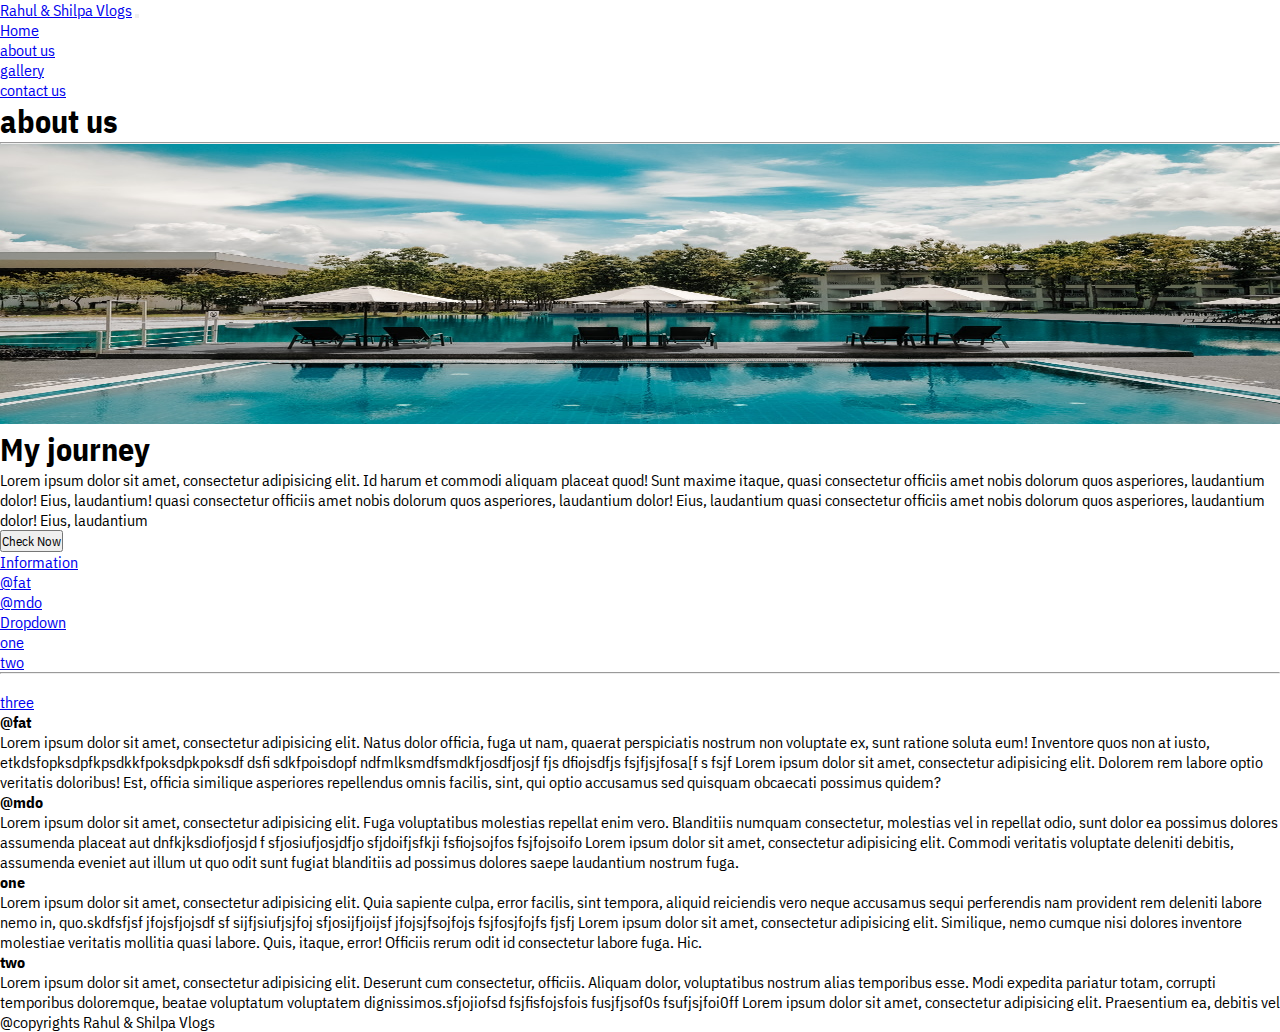
<file: about.html>
<!DOCTYPE html>
<html lang="en">
<head>
    <meta charset="UTF-8">
    <title>BOOTSTRAP 5</title>
    <meta name="viewport" content="width=device-width, initial-scale=1">
    <!-------css link--------------------->
    <link rel="stylesheet" type="text/css" href="css/style.css">
        <!-------bootstrap link--------------------->
<link rel="stylesheet" href="https://stackpath.bootstrapcdn.com/bootstrap/5.0.0-alpha1/css/bootstrap.min.css"
 integrity="sha384-r4NyP46KrjDleawBgD5tp8Y7UzmLA05oM1iAEQ17CSuDqnUK2+k9luXQOfXJCJ4I" crossorigin="anonymous">
         <!-------font link--------------------->
<link href="https://fonts.googleapis.com/css2?family=IBM+Plex+Sans+Condensed&display=swap" rel="stylesheet">

</head>
<body>
<nav class="navbar navbar-expand-lg navbar-light bg-light">
  <div class="container-fluid">
    <a class="navbar-brand text-capitalize" href="index.html">Rahul & Shilpa Vlogs</a>
    <button class="navbar-toggler" type="button" data-toggle="collapse" data-target="#navbarSupportedContent" aria-controls="navbarSupportedContent" aria-expanded="false" aria-label="Toggle navigation">
      <span class="navbar-toggler-icon"></span>
    </button>
    <div class="collapse navbar-collapse" id="navbarSupportedContent">
      <ul class="navbar-nav ml-auto mb-2 mb-lg-0">
        <li class="nav-item">
          <a class="nav-link active" aria-current="page" href="index.html">Home</a>
        </li>
        <li class="nav-item">
          <a class="nav-link text-capitalize" href="about.html">about us</a>
        </li>
    <!-----------------------------------------------------------------------------------------------   
         <li class="nav-item dropdown">
          <a class="nav-link dropdown-toggle" href="#" id="navbarDropdown" role="button" data-toggle="dropdown" aria-expanded="false">
            Services
          </a>
         </li>
         ----------------------------------------------------------------------------------------->
       <li class="nav-item">
          <a class="nav-link text-capitalize" href="gallery.html">gallery</a>
        </li>
         <li class="nav-item">
          <a class="nav-link text-capitalize" href="contact.html">contact us</a>
        </li>
      </ul>
    </div>
  </div>
</nav>

<!--------------------------  about us ------------------------------------>
 
 <section class="main heading my-5">
    <div class="text-center">
       <h1 class="display-3 text-capitalize">about us</h1>
       <hr class="w-25 mx-auto">
        </div>
        <div class="container">
           <div class="row my-5">
              <div class="col-lg-6 col-md-6 col-12 col-xxl-6">
                  <figures>
                    <img src="images/pexels-donald-tong-189296.jpg" alt="error" class="img-fluid about_img">  
                  </figures>
              </div>
            
                <div class="col-lg-6 col-md-6 col-12 col-xxl-6 d-flex justify-content-center align-items-start flex-column">
                  <h1>My journey</h1>
                  <p>Lorem ipsum dolor sit amet, consectetur adipisicing elit. Id harum et commodi aliquam placeat quod! Sunt maxime itaque, 
                  quasi consectetur officiis amet nobis dolorum quos asperiores, laudantium dolor! Eius, laudantium!                
                    quasi consectetur officiis amet nobis dolorum quos asperiores, laudantium dolor! Eius, laudantium
                    quasi consectetur officiis amet nobis dolorum quos asperiores, laudantium dolor! Eius, laudantium</p>
                    <button type="button" class="btn btn-outline-info" data-toggle="tooltip" data-placement="right" title="Who am i">
                    Check Now</button>
         </div>
         </div>
         </div>
         
         <div class="container">
        <div class="row">
          <div id="navbar-example" style="position: relative;">
 <nav id="navbar-example2" class="navbar navbar-light bg-light px-3">
  <a class="navbar-brand" href="#">Information</a>
  <ul class="nav nav-pills">
    <li class="nav-item">
      <a class="nav-link" href="#fat">@fat</a>
    </li>
    <li class="nav-item">
      <a class="nav-link" href="#mdo">@mdo</a>
    </li>
    <li class="nav-item dropdown">
      <a class="nav-link dropdown-toggle" data-toggle="dropdown" href="#" role="button" aria-expanded="false">Dropdown</a>
      <ul class="dropdown-menu dropdown-menu-right">
        <li><a class="dropdown-item" href="#one">one</a></li>
        <li><a class="dropdown-item" href="#two">two</a></li>
        <li><hr class="dropdown-divider"></li>
        <li><a class="dropdown-item" href="#three">three</a></li>
      </ul>
    </li>
  </ul>
</nav>
<div data-spy="scroll" data-target="#navbar-example2" data-offset="0" style="height: 300px; overflow-y: scroll;">
  <h4 id="fat">@fat</h4>
  <p>Lorem ipsum dolor sit amet, consectetur adipisicing elit. Natus dolor officia, fuga ut nam, quaerat perspiciatis nostrum
   non voluptate ex, sunt ratione soluta eum! Inventore quos non at iusto, etkdsfopksdpfkpsdkkfpoksdpkpoksdf dsfi sdkfpoisdopf
   ndfmlksmdfsmdkfjosdfjosjf fjs dfiojsdfjs fsjfjsjfosa[f s fsjf Lorem ipsum dolor sit amet, consectetur adipisicing elit. 
   Dolorem rem labore optio veritatis doloribus! Est, officia similique asperiores repellendus omnis facilis, sint, 
   qui optio accusamus sed quisquam obcaecati possimus quidem?</p>
  <h4 id="mdo">@mdo</h4>
  <p>Lorem ipsum dolor sit amet, consectetur adipisicing elit. Fuga voluptatibus molestias repellat enim vero. 
  Blanditiis numquam consectetur, molestias vel in repellat odio, sunt dolor ea possimus dolores assumenda placeat aut
  dnfkjksdiofjosjd f sfjosiufjosjdfjo sfjdoifjsfkji fsfiojsojfos fsjfojsoifo Lorem ipsum dolor sit amet, consectetur adipisicing elit. Commodi 
  veritatis voluptate deleniti debitis, assumenda eveniet aut illum ut quo odit sunt fugiat blanditiis ad possimus dolores saepe
   laudantium nostrum fuga.</p>
  <h4 id="one">one</h4>
  <p>Lorem ipsum dolor sit amet, consectetur adipisicing elit. Quia sapiente culpa, error facilis, sint tempora,
   aliquid reiciendis vero neque accusamus sequi perferendis nam provident rem deleniti labore nemo in, quo.skdfsfjsf
   jfojsfjojsdf sf sijfjsiufjsjfoj sfjosijfjoijsf jfojsjfsojfojs fsjfosjfojfs fjsfj Lorem ipsum dolor sit amet, consectetur adipisicing elit.
    Similique, nemo cumque nisi dolores inventore molestiae veritatis mollitia quasi labore. Quis, itaque, error! Officiis rerum odit 
    id consectetur labore fuga. Hic.</p>
   <h4 id="two">two</h4>
  <p>Lorem ipsum dolor sit amet, consectetur adipisicing elit. Deserunt cum consectetur, officiis. Aliquam dolor,
   voluptatibus nostrum alias temporibus esse. Modi expedita pariatur totam, corrupti temporibus doloremque, 
   beatae voluptatum voluptatem dignissimos.sfjojiofsd fsjfisfojsfois fusjfjsof0s fsufjsjfoi0ff Lorem ipsum dolor sit amet, consectetur adipisicing
    elit. Praesentium ea, debitis vel non error ullam vitae quasi culpa! Illum iure totam cumque? Repellendus in qui odit architecto, hic
     reprehenderit natus.</p>
  <h4 id="three">three</h4>
  <p>Lorem ipsum dolor sit amet, consectetur adipisicing elit. Cumque perspiciatis eius mollitia consequuntur id nulla
   velit! Molestias aspernatur sint minus dolores cupiditate nesciunt delectus possimus tempora, id, officia placeat, commodi
   msfmsokfso jfsjofjdjjiudjgu9diosj09fs f fklsfuojalfjajdufofo fiodjfojdud f9ufjlfoiu0ffoiius Lorem ipsum dolor sit amet, consectetur adipisicing
    elit. Molestiae veniam recusandae tenetur, minus excepturi ut consequatur! Facere neque, ipsam, vitae voluptatum in harum blanditiis 
    perspiciatis beatae id esse, temporibus culpa.</p>
</div>
</div>  
        </div>  
        </div>
</section>




 <!-------------footer   ------------------>
    
<footer class="bg-secondary text-center text-white ">
   <p>@copyrights Rahul & Shilpa Vlogs</p>
    
</footer>    
    

 <!----- optional javascript file   ------------------>
 <!---popper.js file ----------------------------->
<script src="https://cdn.jsdelivr.net/npm/popper.js@1.16.0/dist/umd/popper.min.js" 
integrity="sha384-Q6E9RHvbIyZFJoft+2mJbHaEWldlvI9IOYy5n3zV9zzTtmI3UksdQRVvoxMfooAo" crossorigin="anonymous"></script>
<script src="https://stackpath.bootstrapcdn.com/bootstrap/5.0.0-alpha1/js/bootstrap.min.js" 
integrity="sha384-oesi62hOLfzrys4LxRF63OJCXdXDipiYWBnvTl9Y9/TRlw5xlKIEHpNyvvDShgf/" crossorigin="anonymous"></script>
<script type="text/javascript">
    var tooltipTriggerList = [].slice.call(document.querySelectorAll('[data-toggle="tooltip"]'))
var tooltipList = tooltipTriggerList.map(function (tooltipTriggerEl) {
  return new bootstrap.Tooltip(tooltipTriggerEl)
})
var scrollSpy = new bootstrap.ScrollSpy(document.body, {
  target: '#navbar-example'
})
    </script>    
</body>
</html>
</file>
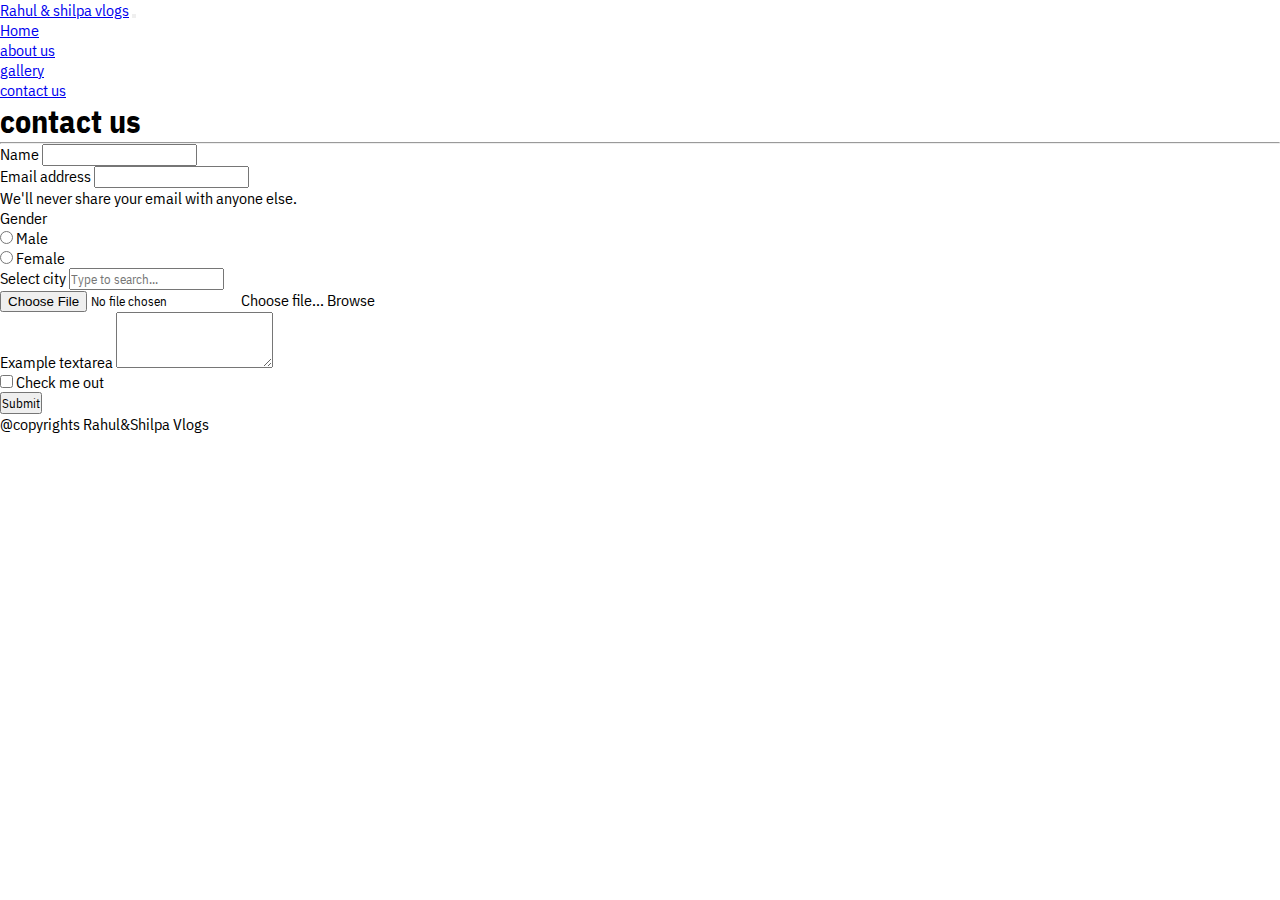
<file: contact.html>
<!DOCTYPE html>
<html lang="en">
<head>
    <meta charset="UTF-8">
    <title>BOOTSTRAP 5</title>
    <meta name="viewport" content="width=device-width, initial-scale=1">
    <!-------css link--------------------->
    <link rel="stylesheet" type="text/css" href="css/style.css">
        <!-------bootstrap link--------------------->
<link rel="stylesheet" href="https://stackpath.bootstrapcdn.com/bootstrap/5.0.0-alpha1/css/bootstrap.min.css"
 integrity="sha384-r4NyP46KrjDleawBgD5tp8Y7UzmLA05oM1iAEQ17CSuDqnUK2+k9luXQOfXJCJ4I" crossorigin="anonymous">
         <!-------font link--------------------->
<link href="https://fonts.googleapis.com/css2?family=IBM+Plex+Sans+Condensed&display=swap" rel="stylesheet">

</head>
<body>
<nav class="navbar navbar-expand-lg navbar-light bg-light">
  <div class="container-fluid">
    <a class="navbar-brand text-capitalize" href="index.html">Rahul & shilpa vlogs</a>
    <button class="navbar-toggler" type="button" data-toggle="collapse" data-target="#navbarSupportedContent" aria-controls="navbarSupportedContent" aria-expanded="false" aria-label="Toggle navigation">
      <span class="navbar-toggler-icon"></span>
    </button>
    <div class="collapse navbar-collapse" id="navbarSupportedContent">
      <ul class="navbar-nav ml-auto mb-2 mb-lg-0">
        <li class="nav-item">
          <a class="nav-link active" aria-current="page" href="index.html">Home</a>
        </li>
        <li class="nav-item">
          <a class="nav-link text-capitalize" href="about.html">about us</a>
        </li>
    <!-----------------------------------------------------------------------------------------------   
         <li class="nav-item dropdown">
          <a class="nav-link dropdown-toggle" href="#" id="navbarDropdown" role="button" data-toggle="dropdown" aria-expanded="false">
            Services
          </a>
         </li>
         ----------------------------------------------------------------------------------------->
       <li class="nav-item">
          <a class="nav-link text-capitalize" href="gallery.html">gallery</a>
        </li>
         <li class="nav-item">
          <a class="nav-link text-capitalize" href="contact.html">contact us</a>
        </li>
      </ul>
    </div>
  </div>
</nav>


 <!----- contact us   ------------------>
  <section class="main_heading my-5  pt-5">
    <div class="text-center">
       <h1 class="display-3">contact us</h1>
       <hr class="w-25 mx-auto">
        </div>
    <div class="container">
       <div class="row">
          <div class="col-xxl-8 col-10 col-md-8 mx-auto">
    <form>
    <div class="mb-2">
    <label for="exampleInputName1" class="form-label">Name</label>
    <input type="text" class="form-control" id="exampleInputName1">
  </div>
                      
  <div class="mb-2">
    <label for="exampleInputEmail1" class="form-label">Email address</label>
    <input type="email" class="form-control" id="exampleInputEmail1" aria-describedby="emailHelp">
    <div id="emailHelp" class="form-text">We'll never share your email with anyone else.</div>
  </div>
 
  <div class="mb-2">
    <label class="pr-4">Gender</label>
     <div class="form-check form-check-inline">
  <input class="form-check-input" type="radio" name="inlineRadioOptions" id="inlineRadio1" value="option1">
  <label class="form-check-label" for="inlineRadio1">Male</label>
</div>
<div class="form-check form-check-inline">
  <input class="form-check-input" type="radio" name="inlineRadioOptions" id="inlineRadio2" value="option2">
  <label class="form-check-label" for="inlineRadio2">Female</label>
</div>
 </div>
 
  <div class="mb-2">
  <label for="exampleDataList" class="form-label">Select city</label>
<input class="form-control" list="datalistOptions" id="exampleDataList" placeholder="Type to search...">
<datalist id="datalistOptions">
    <option value="San Francisco"> </option>
    <option value="New York"> </option>
    <option value="Seattle"> </option>
    <option value="Los Angeles"> </option>
    <option value="Chicago"> </option>
</datalist>
 </div>
 
 <div class="mb-2">
 <div class="form-file">
  <input type="file" class="form-file-input" id="customFile">
  <label class="form-file-label" for="customFile">
    <span class="form-file-text">Choose file...</span>
    <span class="form-file-button">Browse</span>
  </label>
</div>
</div>
 
  <div class="mb-2">
  <label for="exampleFormControlTextarea1" class="form-label">Example textarea</label>
  <textarea class="form-control" id="exampleFormControlTextarea1" rows="3"></textarea>
</div>
 
  <div class="mb-2 form-check">
    <input type="checkbox" class="form-check-input" id="exampleCheck1">
    <label class="form-check-label" for="exampleCheck1">Check me out</label>
  </div>
  
  <button type="submit" class="btn btn-primary">Submit</button>
</form>
</div>
</div>
</div>    
    </section>
    










 <!-------------footer   ------------------>
    
<footer class="bg-secondary text-center text-white ">
   <p>@copyrights Rahul&Shilpa Vlogs</p>
    
</footer>    
    

 <!----- optional javascript file   ------------------>
 <!---popper.js file ----------------------------->
<script src="https://cdn.jsdelivr.net/npm/popper.js@1.16.0/dist/umd/popper.min.js" 
integrity="sha384-Q6E9RHvbIyZFJoft+2mJbHaEWldlvI9IOYy5n3zV9zzTtmI3UksdQRVvoxMfooAo" crossorigin="anonymous"></script>
<script src="https://stackpath.bootstrapcdn.com/bootstrap/5.0.0-alpha1/js/bootstrap.min.js" 
integrity="sha384-oesi62hOLfzrys4LxRF63OJCXdXDipiYWBnvTl9Y9/TRlw5xlKIEHpNyvvDShgf/" crossorigin="anonymous"></script>
<script type="text/javascript">
    var tooltipTriggerList = [].slice.call(document.querySelectorAll('[data-toggle="tooltip"]'))
var tooltipList = tooltipTriggerList.map(function (tooltipTriggerEl) {
  return new bootstrap.Tooltip(tooltipTriggerEl)
})
    </script>    
</body>
</html>
</file>
<file: css/style.css>
*{
    margin: 0px;
    padding: 0px;
    box-sizing: border-box;
    font-family: 'IBM Plex Sans Condensed', sans-serif;

}

.carousel-item img{
    width: 96%;
    height: 92vh;
    
}

.about_img{
    width: 100%;
    max-height: 280px; 
}
.services img{
    width: 100%;
    height: 100%;
}

.offer_style{
    background-color: #a6dcef;
}

footer p{
    margin: 0;
}
/*--------------------------- responsive css code--------------------------*/
/*
// X-Small devices (portrait phones, less than 576px)
// No media query for `xs` since this is the default in Bootstrap */

/*// Small devices (landscape phones, 576px and up) */
@media (min-width: 576px) { ... }

/*// Medium devices (tablets, 768px and up)*/
@media (min-width: 768px) { 
   
}
/*// Large devices (desktops, 992px and up)*/
@media (min-width: 992px) { ... }

/*// X-Large devices (large desktops, 1200px and up)*/
@media (min-width: 1200px) { ... }

/*// XX-Large devices (larger desktops, 1400px and up)*/
@media (min-width: 1400px) { ... }
</file>
